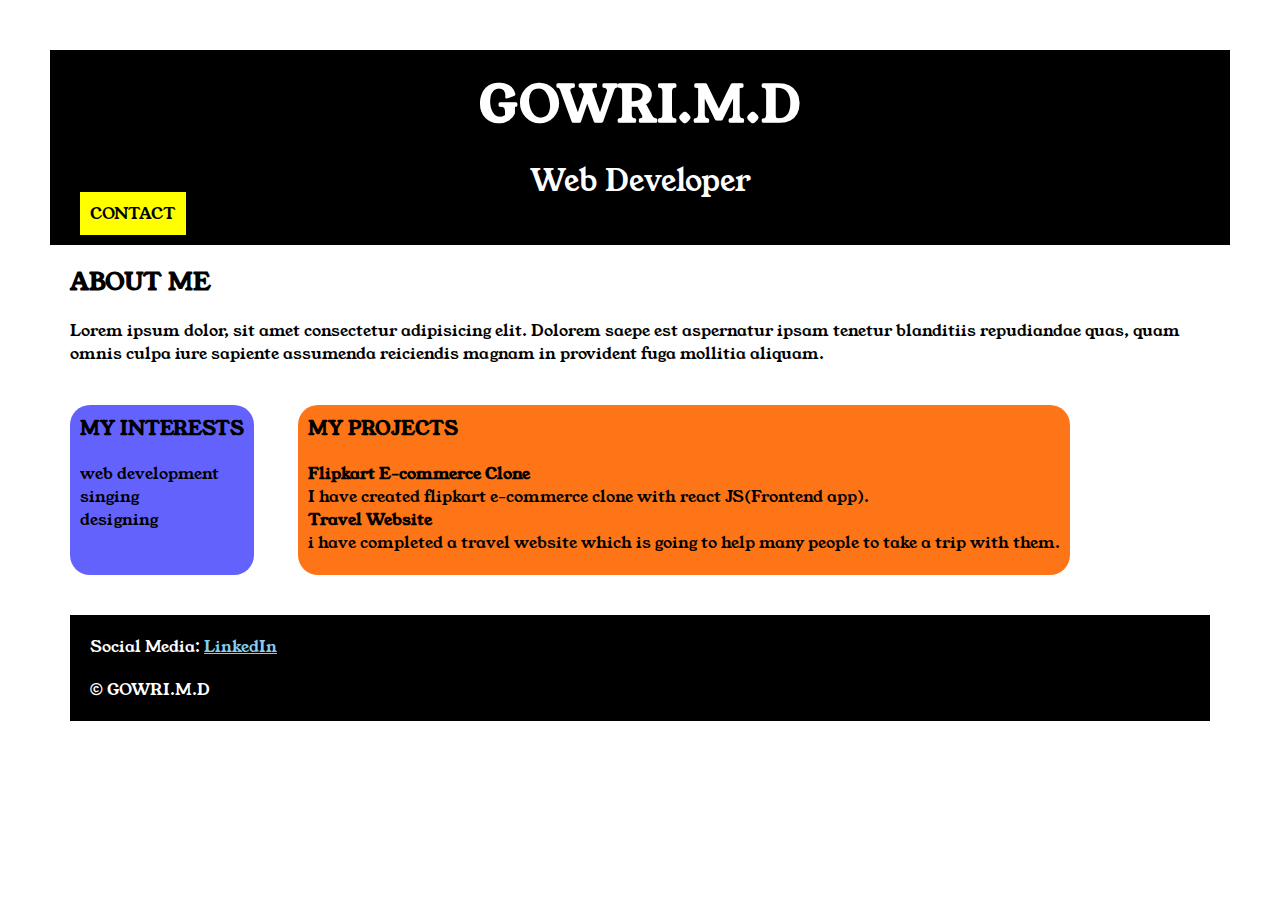
<file: index.html>
<!DOCTYPE html>
<html lang="en">
<head>
    <meta charset="UTF-8">
    <meta name="viewport" content="width=device-width, initial-scale=1.0">
    <title>PortFolio</title>
    <link rel="stylesheet" href="style.css">
    <link rel="preconnect" href="https://fonts.googleapis.com">
<link rel="preconnect" href="https://fonts.gstatic.com" crossorigin>
<link href="https://fonts.googleapis.com/css2?family=Young+Serif&display=swap" rel="stylesheet">
</head>
<body>
    <div class="container">
    <div class="section-one">
    <center>
        <h1 class="section-one__name">GOWRI.M.D</h1>
        <p class="section-one__role">Web Developer<p>
        </center>
        <a class="section-one__contact" href="form.html">CONTACT</a>
    </div>
    <div class="section-two">
        <h2 class="section-two__title">ABOUT ME</h2>
        <P class="section-two__desc">Lorem ipsum dolor, sit amet consectetur adipisicing elit. Dolorem saepe est aspernatur ipsam tenetur blanditiis repudiandae quas, quam omnis culpa iure sapiente assumenda reiciendis magnam in provident fuga mollitia aliquam.</P>
        </div>
        <div class="section-three">
        <h3 class="section-three__title">MY INTERESTS</h3>
        <ul class="section-three__desc">
            <li>web development</li>
            <li>singing</li>
            <li>designing</li>
        </ul>
        </div>
        <div class="section-four">
        <h3 class="section-four__title">MY PROJECTS</h3>
        <ol class="section-four__desc">
            <li>
                <h4>Flipkart E-commerce Clone</h4>
            <p>I have created flipkart e-commerce clone with react JS(Frontend app).</p>
            </li>
            <li>
                <h4>Travel Website</h4>
            <p>i have completed a travel website which is going to help many people to take a trip with them.</p>
            </li>
        </ol>
        </div>
        <div class="section-five">
            <p class="section-five__title">Social Media:
            <a href="https://www.linkedin.com/in/gowri-m-d-a1b6b8304/" type="_blank">LinkedIn</a>
            </p>
            <p class="section-five__desc">&copy; GOWRI.M.D</p>
        </div>
    </div>
</body>
</html>
</file>
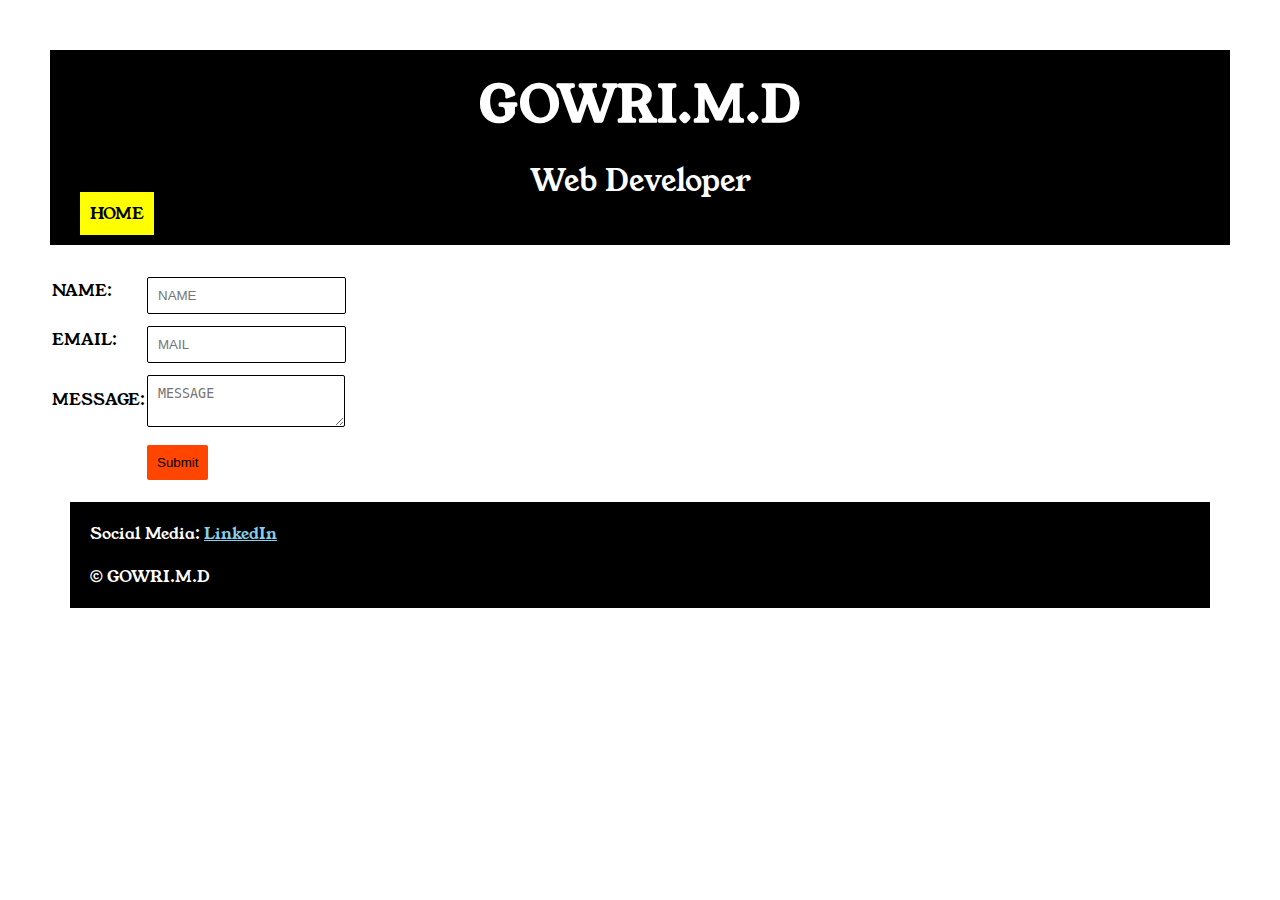
<file: form.html>
<!DOCTYPE html>
<html lang="en">
<head>
    <meta charset="UTF-8">
    <meta name="viewport" content="width=device-width, initial-scale=1.0">
    <title>Contact</title>
    <link rel="stylesheet" href="style.css">
    <link rel="preconnect" href="https://fonts.googleapis.com">
    <link rel="preconnect" href="https://fonts.gstatic.com" crossorigin>
<link href="https://fonts.googleapis.com/css2?family=Young+Serif&display=swap" rel="stylesheet">
</head>
<body>
    <div class="container">
        <div class="section-one">
             <center>
            <h1 class="section-one__name">GOWRI.M.D</h1>
            <p class="section-one__role">Web Developer<p>
            </center>
            <a class="section-one__contact" href="index.html">HOME</a>
        </div>
    <div class="contact-form">
        <form>
            <table>                              
                <tr>
                    <td>NAME:</td>
                    <td><input type="text" placeholder="NAME" class="contact-form__input"></td>
                </tr>
                <tr>
                    <td>EMAIL:</td>
                    <td><input type="text" placeholder="MAIL"class="contact-form__input"></td>
                </tr>
                <tr>
                    <td>MESSAGE:</td>
                    <td><textarea placeholder="MESSAGE"class="contact-form__textarea"></textarea></td>
                </tr>
                <tr>
                <td></td>
                <td><input type="submit"class="contact-form__submit"></td>
                </tr>
            </table>
        </form>
    </div>    
    <div class="section-five">
        <p class="section-five__title">Social Media:
        <a href="https://www.linkedin.com/in/gowri-m-d-a1b6b8304/" type="_blank">LinkedIn</a>
        </p>
        <p class="section-five__desc">&copy; GOWRI.M.D</p>
    </div>
</div>
</body>
</html>
</file>
<file: style.css>
*{
    padding: 0px;
    margin: 0px;
}
body{
    font-family:'young serif',serif;
}
.container{
    padding: 50px;
}
.section-one{
    background-color: black;
    color: white;
    padding: 20px;
}
.section-one__contact{
    background-color: yellow;
    color: black;
    text-decoration: none;
    padding: 10px;
    margin: 10px;
}
.section-one__contact :hover{
    background-color:black;
    color: white; 
}
.section-one__name{
    font-size: 50px;
    
}
.section-one__role{
    font-size: 30px;
    margin-top: 20px; 
}
.section-two,.section-three,.section-three,.section-four,.section-five{
    margin: 20px;
}
.section-two__desc,.section-three__desc,.section-four__desc,.section-five__desc{
    margin-top: 20px;
}
.section-five{
    background-color: black;
    color: white;
    padding: 20px;
}
.section-five__title a{
    color: skyblue;
}
.section-three li{
    list-style: none;
}
.section-four ol{
    list-style: none;
}
.section-three{
    background-color: #6462fd;
    color: black;
    padding: 10px;
    display: inline-block;
    height: 150px;
    border-radius: 20px;
    vertical-align: top;
}
.section-four{
    background-color:#fe7517;
    color: black;
    padding: 10px;
    height: 150px;
    display:inline-block;
    border-radius: 20px;
    vertical-align: top;
}
.contact-form{
    margin-top: 20px;
}
.contact-form__input,.contact-form__textarea,.contact-form__submit{
    margin-top: 10px;
}
.contact-form__input{
    padding: 10px;
    border: solid black 1px;
    border-radius: 2px;
}
.contact-form__textarea{
    padding: 10px;
    border: solid black 1px;
    border-radius: 2px;
}
.contact-form__submit{
    padding: 10px;
    border: none;
    border-radius: 2px;
    background-color: orangered;
    color: black;
}
</file>
